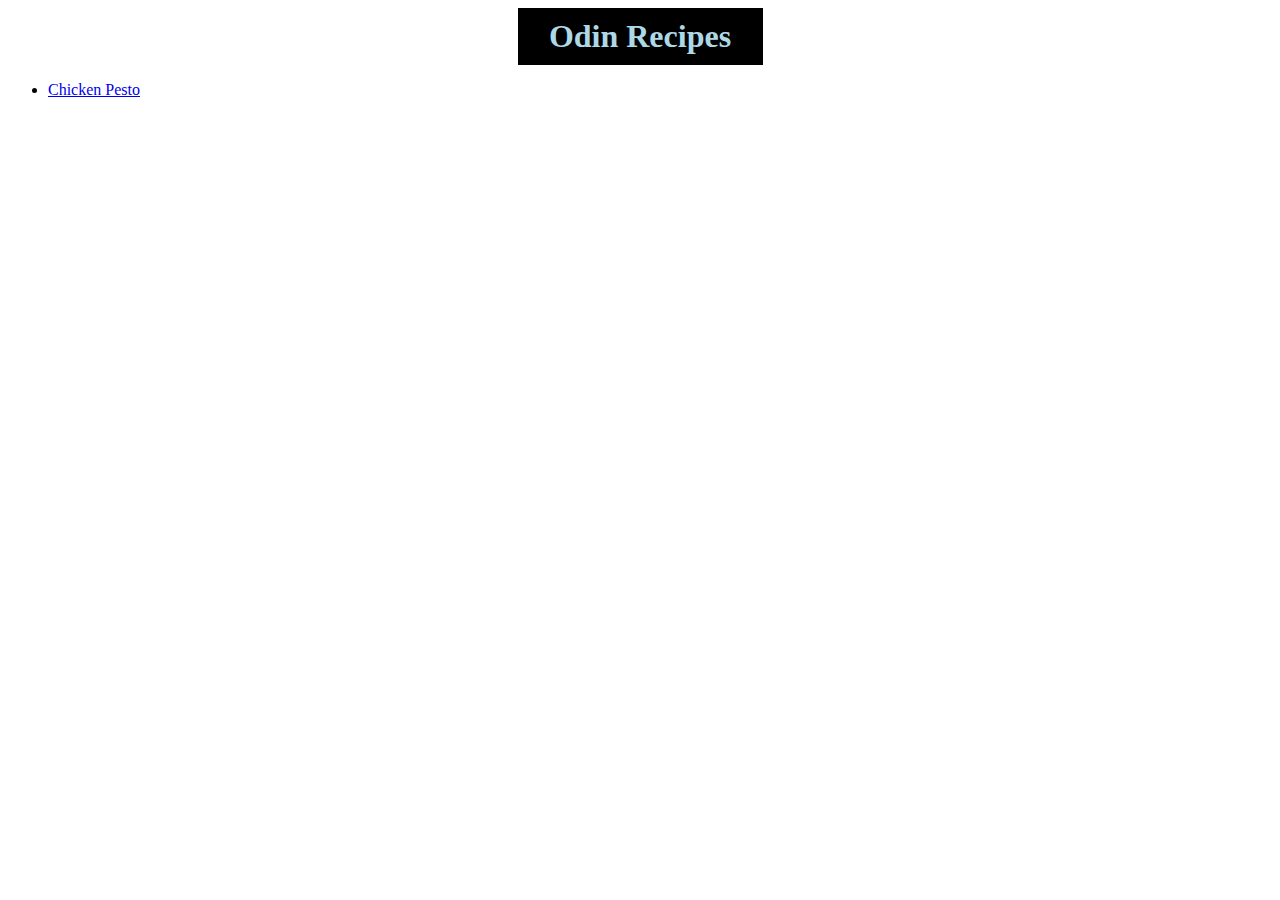
<file: index.html>
<!DOCTYPE html>
<html lang="en">
<head>
  <meta charset="UTF-8">
  <meta name="viewport" content="width=device-width, initial-scale=1.0">
  <title>Document</title>
  <link rel="stylesheet" href="styles.css">
</head>
<body>

  <h1>Odin Recipes</h1>
    <ul>
      <li><a href="recipes/chicken_pesto.html">Chicken Pesto</a></li>
    </ul>
</body>
</html>
</file>
<file: styles.css>
body {
  background-color: white;
}

h1 {
  display: block;
  color: lightblue;
  background-color: black;
  text-align: center;
  width: 225px;
  margin: auto;
  padding:  10px;

}
</file>
